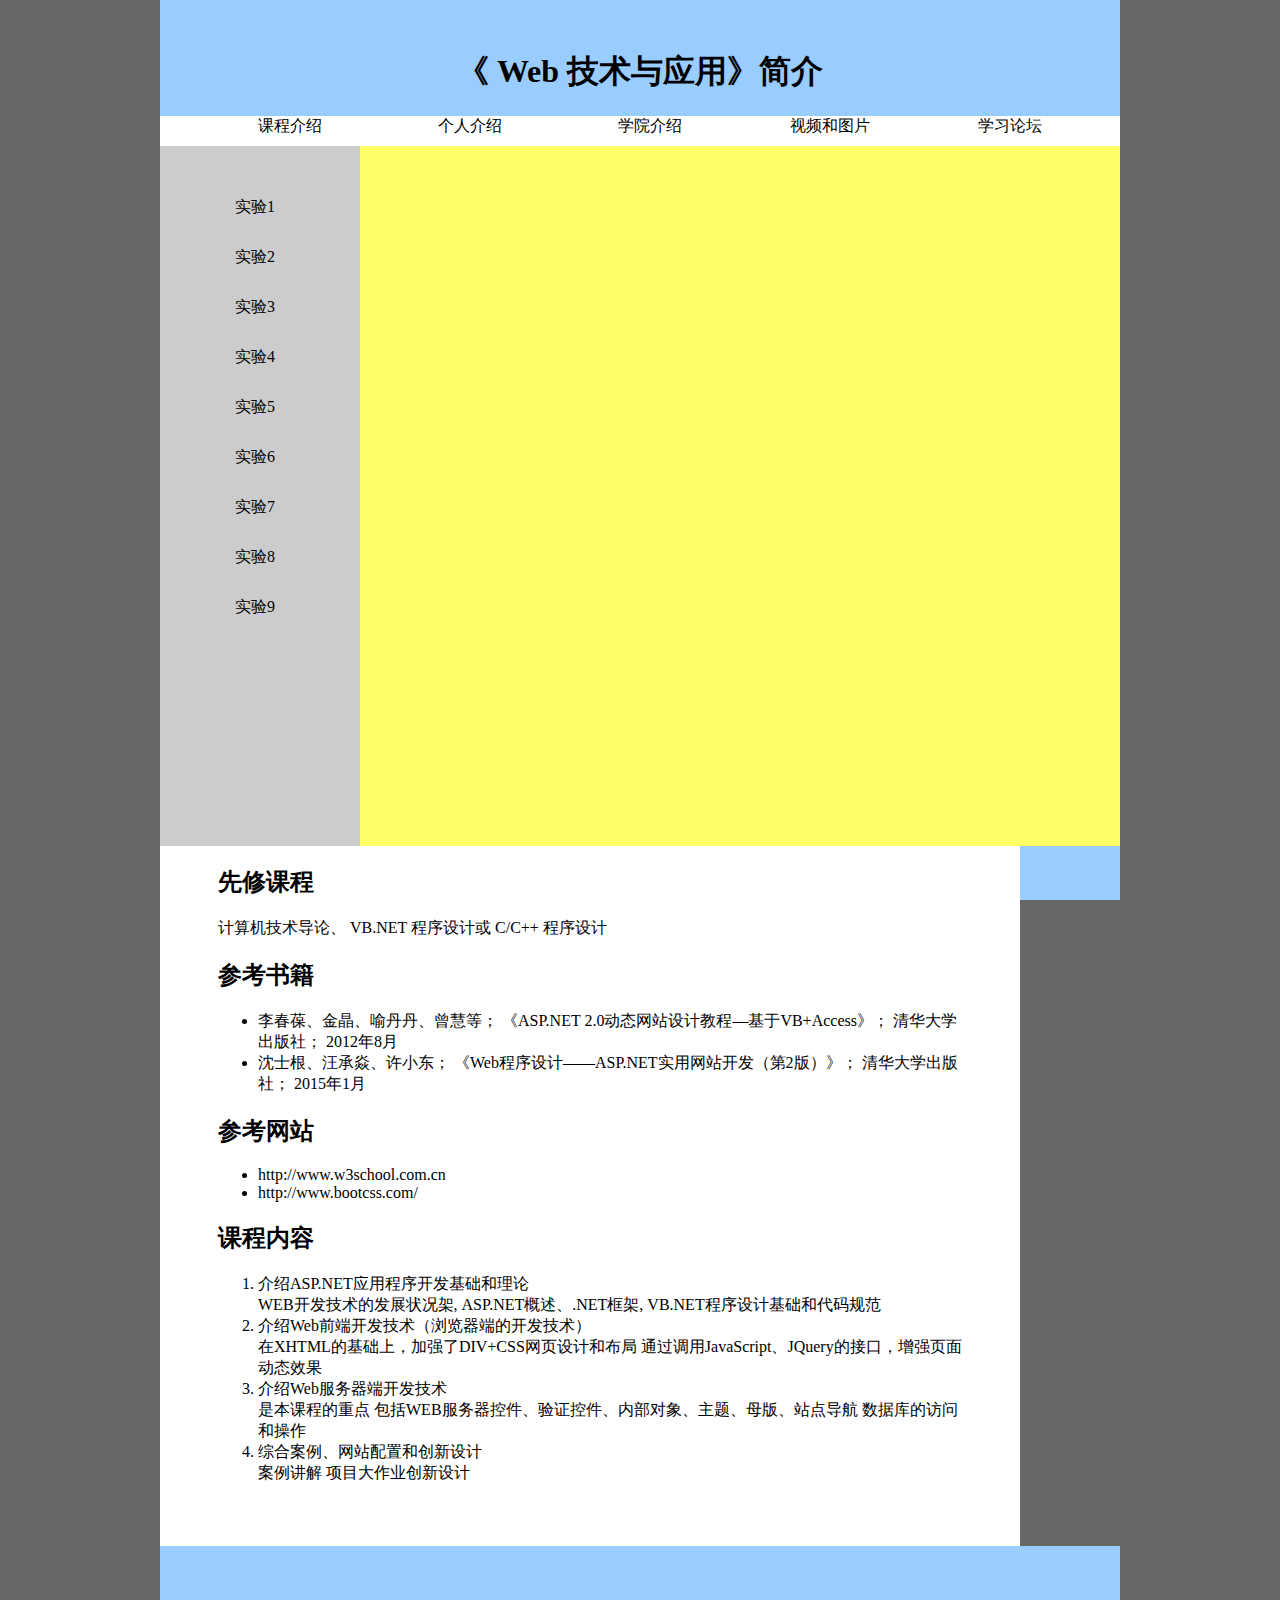
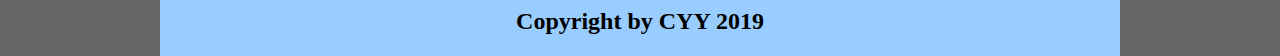
<file: 聊天室C#版/index.html>
﻿<!DOCTYPE html>
<html xmlns="http://www.w3.org/1999/xhtml">
<head>
    <meta http-equiv="Content-Type" content="text/html; charset=utf-8" />
    <meta http-equiv="X-UA-Compatible" content="IE=edge">
    <link href="index.css" rel="stylesheet" type="text/css" />
    <link rel="stylesheet" href="https://cdn.staticfile.org/twitter-bootstrap/3.3.7/css/bootstrap.min.css">
    <script src="https://cdn.staticfile.org/jquery/2.1.1/jquery.min.js"></script>
    <script src="https://cdn.staticfile.org/twitter-bootstrap/3.3.7/js/bootstrap.min.js"></script>
    <meta name="viewport" content="width=device-width, initial-scale=1.0">
    <link rel="icon" href="https://i.loli.net/2019/02/20/5c6cf0555ffe6.jpeg">
    <title></title>
</head>
<body>
    <div id="content">
        <div id="header">
            <h1>《 Web 技术与应用》简介</h1> 
        </div>
        <div id="navigate">
            <ul>
                <li><a href="课程介绍.html" target="iframe">课程介绍</a></li>
                <li><a href="个人介绍.html" target="iframe">个人介绍</a></li>
                <li><a href="学院介绍.html" target="iframe">学院介绍</a></li>
                <li><a href="视频和图片.html" target="iframe">视频和图片</a></li>
                <li>学习论坛</li>
            </ul>
        </div>
        <div id="main">
            <div id="left">
                <ul>
                    <li><a href="lxl-1.aspx" target="iframe">实验1</a></li>
                    <li><a href="lx2-2.aspx" target="iframe">实验2</a></li>
                    <li><a href="lx3-1.aspx" target="iframe">实验3</a></li>
                    <li>实验4</li>
                    <li>实验5</li>
                    <li>实验6</li>
                    <li>实验7</li>
                    <li>实验8</li>
                    <li>实验9</li>
                </ul>
            </div>
            <div id="right">
                <iframe src="课程介绍.html" name="iframe"><!--这里的src是初始化页面-->

                </iframe>
                <!--<iframe src="个人介绍.html" name="iframe">

                </iframe>-->
            </div>
        </div>
        <div id="footer">
            <h2>Copyright by CYY 2019</h2>
        </div>
    </div>
</body>
</html>
</file>
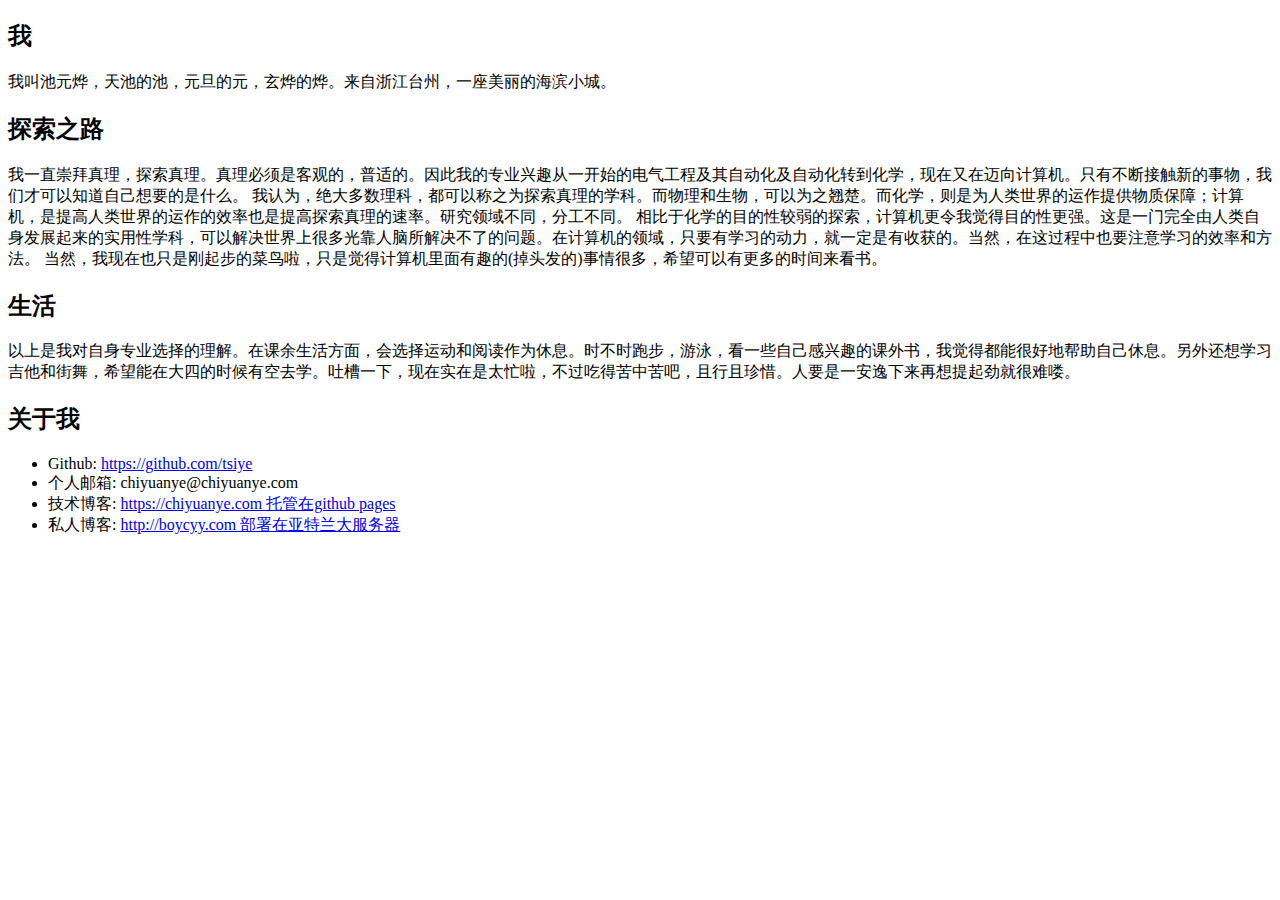
<file: 聊天室C#版/个人介绍.html>
﻿<!DOCTYPE html>
<html>
<head>
    <meta charset="utf-8" />
    <link href="子项目.css" rel="stylesheet" type="text/css" />
    <title></title>
</head>
<body>
    <h2>我</h2>
    <p>
        我叫池元烨，天池的池，元旦的元，玄烨的烨。来自浙江台州，一座美丽的海滨小城。
    </p>
    <h2>探索之路</h2>
    <p>
        我一直崇拜真理，探索真理。真理必须是客观的，普适的。因此我的专业兴趣从一开始的电气工程及其自动化及自动化转到化学，现在又在迈向计算机。只有不断接触新的事物，我们才可以知道自己想要的是什么。
        我认为，绝大多数理科，都可以称之为探索真理的学科。而物理和生物，可以为之翘楚。而化学，则是为人类世界的运作提供物质保障；计算机，是提高人类世界的运作的效率也是提高探索真理的速率。研究领域不同，分工不同。
        相比于化学的目的性较弱的探索，计算机更令我觉得目的性更强。这是一门完全由人类自身发展起来的实用性学科，可以解决世界上很多光靠人脑所解决不了的问题。在计算机的领域，只要有学习的动力，就一定是有收获的。当然，在这过程中也要注意学习的效率和方法。
        当然，我现在也只是刚起步的菜鸟啦，只是觉得计算机里面有趣的(掉头发的)事情很多，希望可以有更多的时间来看书。
    </p>
    <h2>生活</h2>
    <p>
        以上是我对自身专业选择的理解。在课余生活方面，会选择运动和阅读作为休息。时不时跑步，游泳，看一些自己感兴趣的课外书，我觉得都能很好地帮助自己休息。另外还想学习吉他和街舞，希望能在大四的时候有空去学。吐槽一下，现在实在是太忙啦，不过吃得苦中苦吧，且行且珍惜。人要是一安逸下来再想提起劲就很难喽。
    </p>
    <h2>关于我</h2>
    <ul>
        <li>Github: <a href="https://github.com/tsiye">https://github.com/tsiye</a></li>
        <li>个人邮箱: chiyuanye@chiyuanye.com</li>
        <li>技术博客: <a href="https://chiyuanye.com">https://chiyuanye.com 托管在github pages</a></li>
        <li>私人博客: <a href="http://boycyy.com">http://boycyy.com 部署在亚特兰大服务器</a></li>
    </ul>
</body>
</html>
</file>
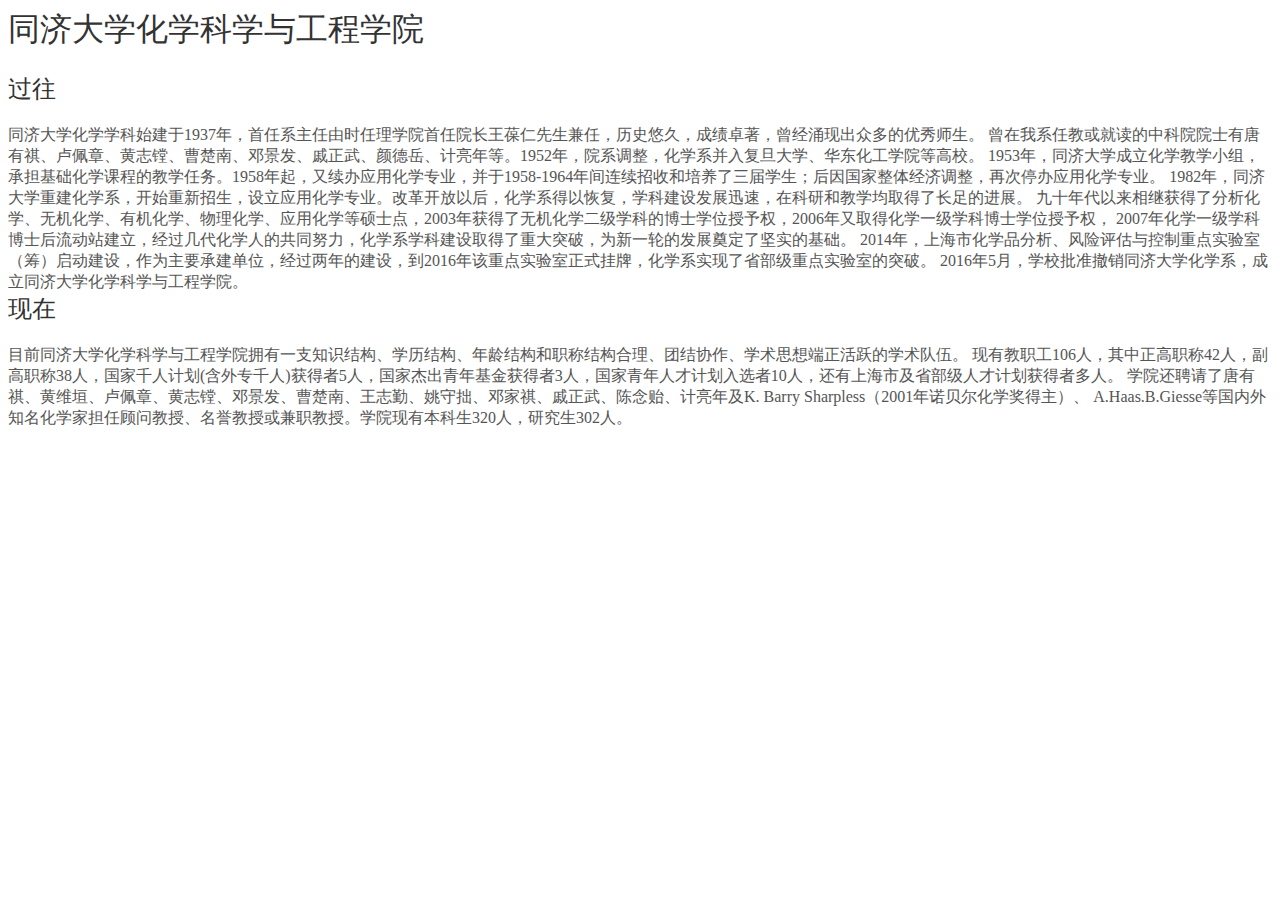
<file: 聊天室C#版/学院介绍.html>
﻿<!DOCTYPE html>
<html>
<head>
    <meta charset="utf-8" />
    <link href="子项目.css" rel="stylesheet" type="text/css" />
    <link href="blog.css" rel="stylesheet">
    <title></title>
</head>
<body>
    <div id="right">
        <h1>同济大学化学科学与工程学院</h1>
        <h2>过往</h2>
        同济大学化学学科始建于1937年，首任系主任由时任理学院首任院长王葆仁先生兼任，历史悠久，成绩卓著，曾经涌现出众多的优秀师生。
        曾在我系任教或就读的中科院院士有唐有祺、卢佩章、黄志镗、曹楚南、邓景发、戚正武、颜德岳、计亮年等。1952年，院系调整，化学系并入复旦大学、华东化工学院等高校。
        1953年，同济大学成立化学教学小组，承担基础化学课程的教学任务。1958年起，又续办应用化学专业，并于1958-1964年间连续招收和培养了三届学生；后因国家整体经济调整，再次停办应用化学专业。
        1982年，同济大学重建化学系，开始重新招生，设立应用化学专业。改革开放以后，化学系得以恢复，学科建设发展迅速，在科研和教学均取得了长足的进展。
        九十年代以来相继获得了分析化学、无机化学、有机化学、物理化学、应用化学等硕士点，2003年获得了无机化学二级学科的博士学位授予权，2006年又取得化学一级学科博士学位授予权，
        2007年化学一级学科博士后流动站建立，经过几代化学人的共同努力，化学系学科建设取得了重大突破，为新一轮的发展奠定了坚实的基础。
        2014年，上海市化学品分析、风险评估与控制重点实验室（筹）启动建设，作为主要承建单位，经过两年的建设，到2016年该重点实验室正式挂牌，化学系实现了省部级重点实验室的突破。
        2016年5月，学校批准撤销同济大学化学系，成立同济大学化学科学与工程学院。
        <h2>现在</h2>
        目前同济大学化学科学与工程学院拥有一支知识结构、学历结构、年龄结构和职称结构合理、团结协作、学术思想端正活跃的学术队伍。
        现有教职工106人，其中正高职称42人，副高职称38人，国家千人计划(含外专千人)获得者5人，国家杰出青年基金获得者3人，国家青年人才计划入选者10人，还有上海市及省部级人才计划获得者多人。
        学院还聘请了唐有祺、黄维垣、卢佩章、黄志镗、邓景发、曹楚南、王志勤、姚守拙、邓家祺、戚正武、陈念贻、计亮年及K. Barry Sharpless（2001年诺贝尔化学奖得主）、
        A.Haas.B.Giesse等国内外知名化学家担任顾问教授、名誉教授或兼职教授。学院现有本科生320人，研究生302人。
    </div>

</body>
</html>
</file>
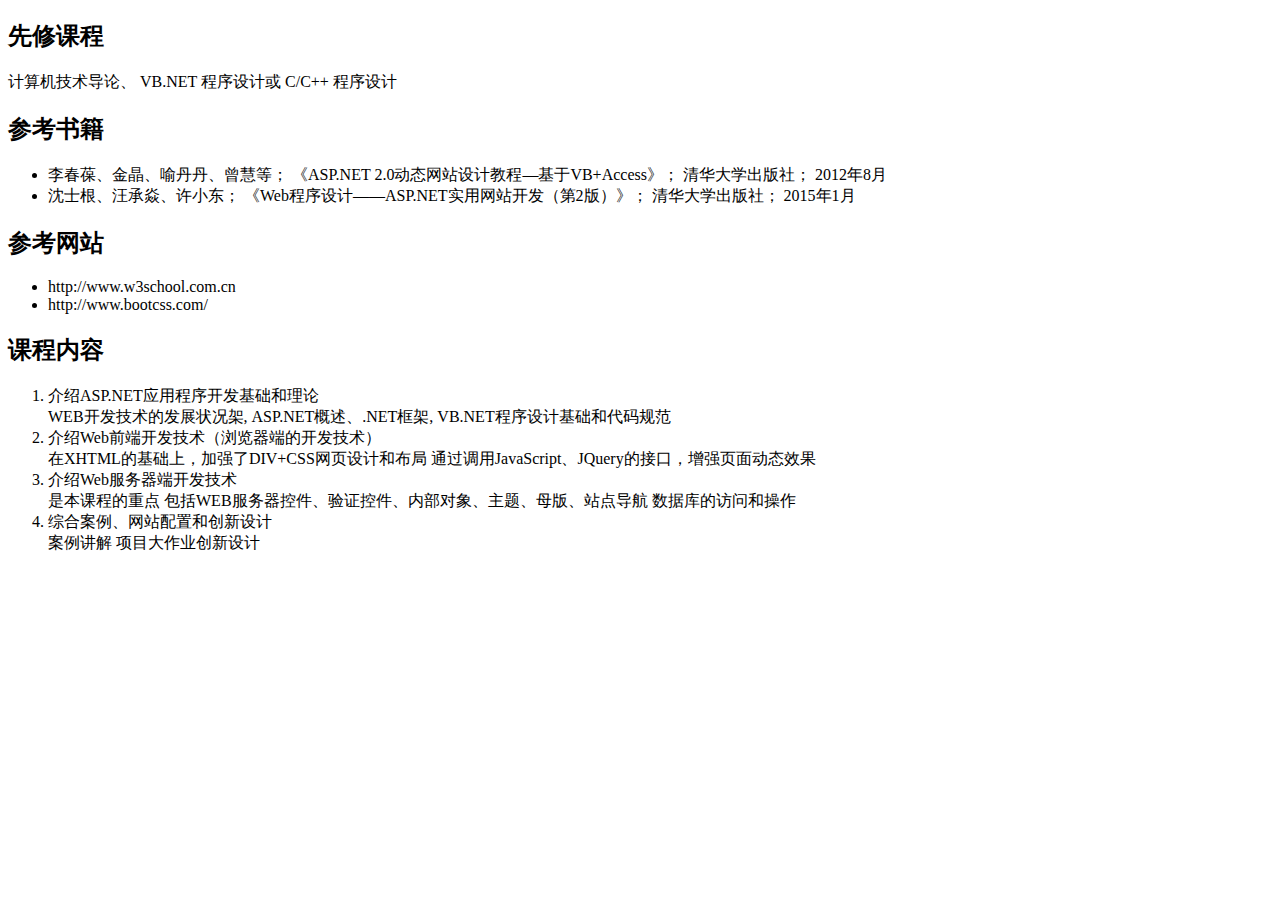
<file: 聊天室C#版/课程介绍.html>
﻿<!DOCTYPE html>
<html xmlns="http://www.w3.org/1999/xhtml">
<head>
<meta http-equiv="Content-Type" content="text/html; charset=utf-8"/>
<link href="子项目.css" rel="stylesheet" type="text/css" />
    <title></title>
</head>
<body>
    <div id="right">     
            <h2>先修课程</h2>
                 计算机技术导论、 VB.NET 程序设计或 C/C++ 程序设计
            <h2>参考书籍</h2>
                 <ul>
                    <li>李春葆、金晶、喻丹丹、曾慧等； 《ASP.NET 2.0动态网站设计教程—基于VB+Access》； 清华大学出版社； 2012年8月</li>
                    <li>沈士根、汪承焱、许小东； 《Web程序设计——ASP.NET实用网站开发（第2版）》； 清华大学出版社； 2015年1月</li>
                 </ul>
            <h2>参考网站</h2>
                 <ul>
                    <li>http://www.w3school.com.cn</li>
                    <li>http://www.bootcss.com/</li>
                 </ul>
            <h2>课程内容</h2>
                 <ol>
                    <li>介绍ASP.NET应用程序开发基础和理论</li>
                        WEB开发技术的发展状况架, ASP.NET概述、.NET框架, VB.NET程序设计基础和代码规范 
                    <li>介绍Web前端开发技术（浏览器端的开发技术）</li>
                        在XHTML的基础上，加强了DIV+CSS网页设计和布局 
                        通过调用JavaScript、JQuery的接口，增强页面动态效果 
                    <li>介绍Web服务器端开发技术</li>
                        是本课程的重点 
                        包括WEB服务器控件、验证控件、内部对象、主题、母版、站点导航 
                        数据库的访问和操作 
                    <li>综合案例、网站配置和创新设计</li>
                        案例讲解
                        项目大作业创新设计 
                 <ol/>
        </div>
</div>
</body>
</html>
</file>
<file: 聊天室C#版/index.css>
﻿body {
    background: #666; 
    /*background: 可以加图片 再 repeat-y 加背景色*/
    margin: 0px;
    padding: 0px;
    border: 0px;
}
#content {
	margin: 0 auto;
	padding: 0px;
	width: 960px;
	height: 900px;
	background: #9cf;
}
a {
    display:block;
    text-decoration: none
}
a:link {
    text-decoration: none;
    color: black;
}
a:hover {
    text-decoration: underline;
    color: gray;
}
a:visited {
    text-decoration: none;
    color: grey;
}


#header {
    width: 100%;
    height: 100px;
    background: #9cf;
    text-align: center; 
    line-height: 100px;
    overflow: hidden;
}

#navigate { 
	/*border:2px;*/
	width: 100%;
    height: 30px;
    background: #FFFFFF;
}

#navigate ul li {
    list-style-type:none;
    float:left;
    width:180px;
    height: 30px;
    text-align:center;
}
#navigate ul li:hover{
    background-color:bisque;
}
#main {
	width: 100%;
	height: 700px;
	background: #ff6;
}
#left {
	width: 200px;
	height: 700px;
	background: #CCC;
	float:left;
}
#left ul{
    padding:20px;
    text-align:center;
}
#left ul li {
    list-style-type:none;
    width:150px;
    height:50px;
    text-align:center;
    vertical-align:central;
    line-height:50px;
}
    #left ul li:hover {
        background-color: white;
    }
#right {
    /*margin: 2px;*/
    padding:0px 50px;
	width: 760px;
	height: 700px;
	background: #fff;
	float:left;
}

#footer {
    width: 960px;
    height: 110px;
    line-height: 110px;
    background: #9cf;
    text-align: center;
    overflow:hidden;
}

iframe {
    width:100%;
    height:100%;
    border:none;
}
</file>
<file: 聊天室C#版/子项目.css>
﻿body {
}

#importthis {
    width: 600px;
    margin-left: auto;
    margin-right: auto;
    display: block;
}

#java {
    width: 500px;
    margin:0px;
    margin-left: auto;
    margin-right: auto;
    display: block;
}
</file>
<file: 聊天室C#版/blog.css>
﻿/*
 * Globals
 */

body {
    font-family: Georgia, "Times New Roman", Times, serif;
    color: #555;
}

h1, .h1,
h2, .h2,
h3, .h3,
h4, .h4,
h5, .h5,
h6, .h6 {
    margin-top: 0;
    font-family: "Helvetica Neue", Helvetica, Arial, sans-serif;
    font-weight: normal;
    color: #333;
}


/*
 * Override Bootstrap's default container.
 */

@media (min-width: 1200px) {
    .container {
        width: 970px;
    }
}


/*
 * Masthead for nav
 */

.blog-masthead {
    background-color: #428bca;
    -webkit-box-shadow: inset 0 -2px 5px rgba(0,0,0,.1);
    box-shadow: inset 0 -2px 5px rgba(0,0,0,.1);
}

/* Nav links */
.blog-nav-item {
    position: relative;
    display: inline-block;
    padding: 10px;
    font-weight: 500;
    color: #cdddeb;
}

    .blog-nav-item:hover,
    .blog-nav-item:focus {
        color: #fff;
        text-decoration: none;
    }

/* Active state gets a caret at the bottom */
.blog-nav .active {
    color: #fff;
}

    .blog-nav .active:after {
        position: absolute;
        bottom: 0;
        left: 50%;
        width: 0;
        height: 0;
        margin-left: -5px;
        vertical-align: middle;
        content: " ";
        border-right: 5px solid transparent;
        border-bottom: 5px solid;
        border-left: 5px solid transparent;
    }


/*
 * Blog name and description
 */

.blog-header {
    padding-top: 20px;
    padding-bottom: 20px;
}

.blog-title {
    margin-top: 30px;
    margin-bottom: 0;
    font-size: 60px;
    font-weight: normal;
}

.blog-description {
    font-size: 20px;
    color: #999;
}


/*
 * Main column and sidebar layout
 */

.blog-main {
    font-size: 18px;
    line-height: 1.5;
}

/* Sidebar modules for boxing content */
.sidebar-module {
    padding: 15px;
    margin: 0 -15px 15px;
}

.sidebar-module-inset {
    padding: 15px;
    background-color: #f5f5f5;
    border-radius: 4px;
}

    .sidebar-module-inset p:last-child,
    .sidebar-module-inset ul:last-child,
    .sidebar-module-inset ol:last-child {
        margin-bottom: 0;
    }


/* Pagination */
.pager {
    margin-bottom: 60px;
    text-align: left;
}

    .pager > li > a {
        width: 140px;
        padding: 10px 20px;
        text-align: center;
        border-radius: 30px;
    }


/*
 * Blog posts
 */

.blog-post {
    margin-bottom: 60px;
}

.blog-post-title {
    margin-bottom: 5px;
    font-size: 40px;
}

.blog-post-meta {
    margin-bottom: 20px;
    color: #999;
}


/*
 * Footer
 */

.blog-footer {
    padding: 40px 0;
    color: #999;
    text-align: center;
    background-color: #f9f9f9;
    border-top: 1px solid #e5e5e5;
}

    .blog-footer p:last-child {
        margin-bottom: 0;
    }
</file>
